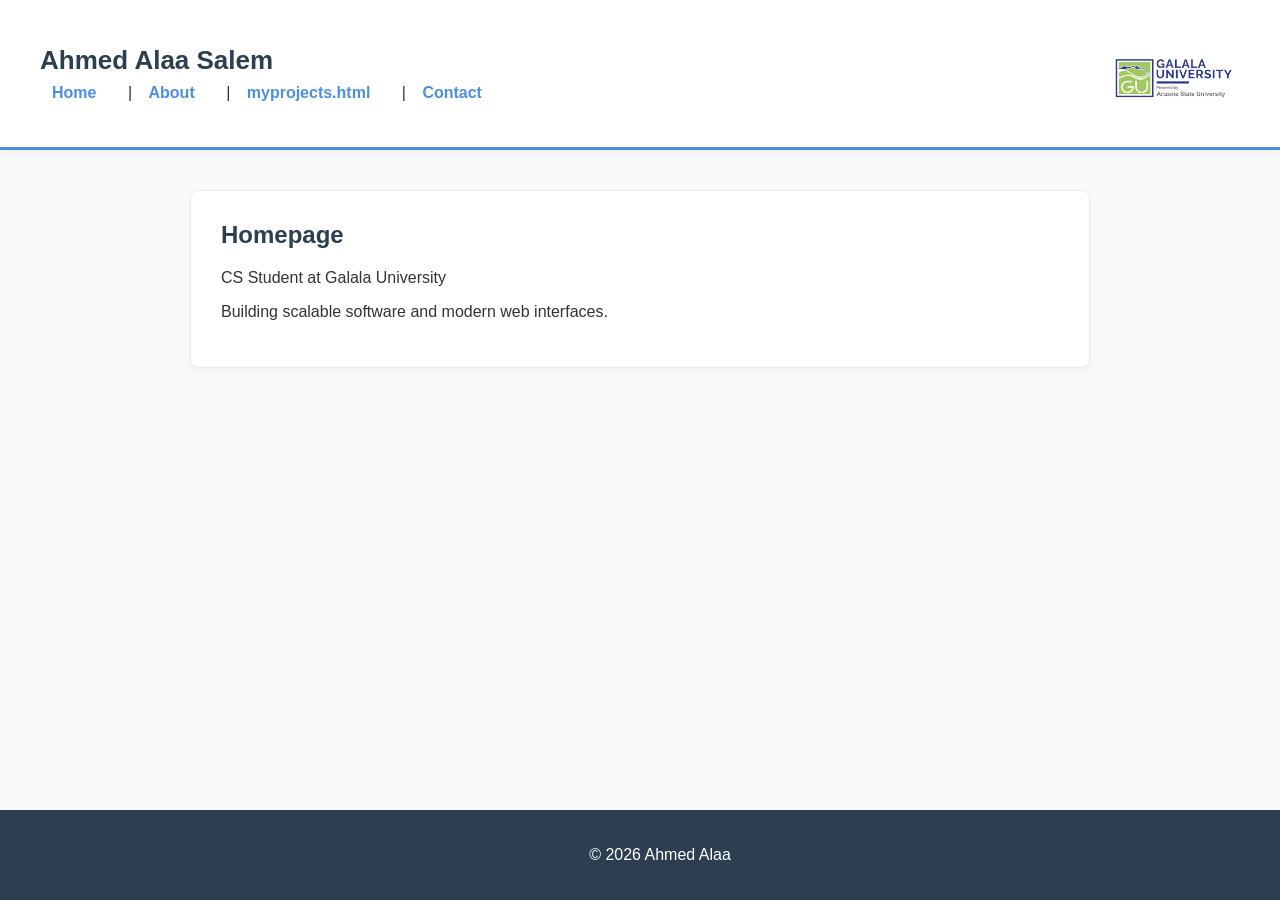
<file: index.html>
<!DOCTYPE html>
<html lang="en">
<head>
    <meta charset="UTF-8">
    <meta name="viewport" content="width=device-width, initial-scale=1.0">
    <title>Home - My Portfolio</title>
    <link rel="stylesheet" href="style.css">
</head>
<body>
    <header>
        <div class="header-content">
            <h1>Ahmed Alaa Salem</h1>
            <nav>
                <a href="task.html">Home</a> | 
                <a href="aboutme.html">About</a> | 
                <a href="myprojects.html">myprojects.html</a> | 
                <a href="contact.html">Contact</a>
            </nav>
        </div>
        <img src="logo.png" alt="Galala University Logo">
    </header>
    <main>
        <section id="about">
            <h2>Homepage</h2>
            <p>CS Student at Galala University</p>
            <p> Building scalable software and modern web interfaces.</p>
        </section>
    </main>
    <footer>
        <p>&copy; 2026 Ahmed Alaa</p>
    </footer>
</body>
</html>
</file>
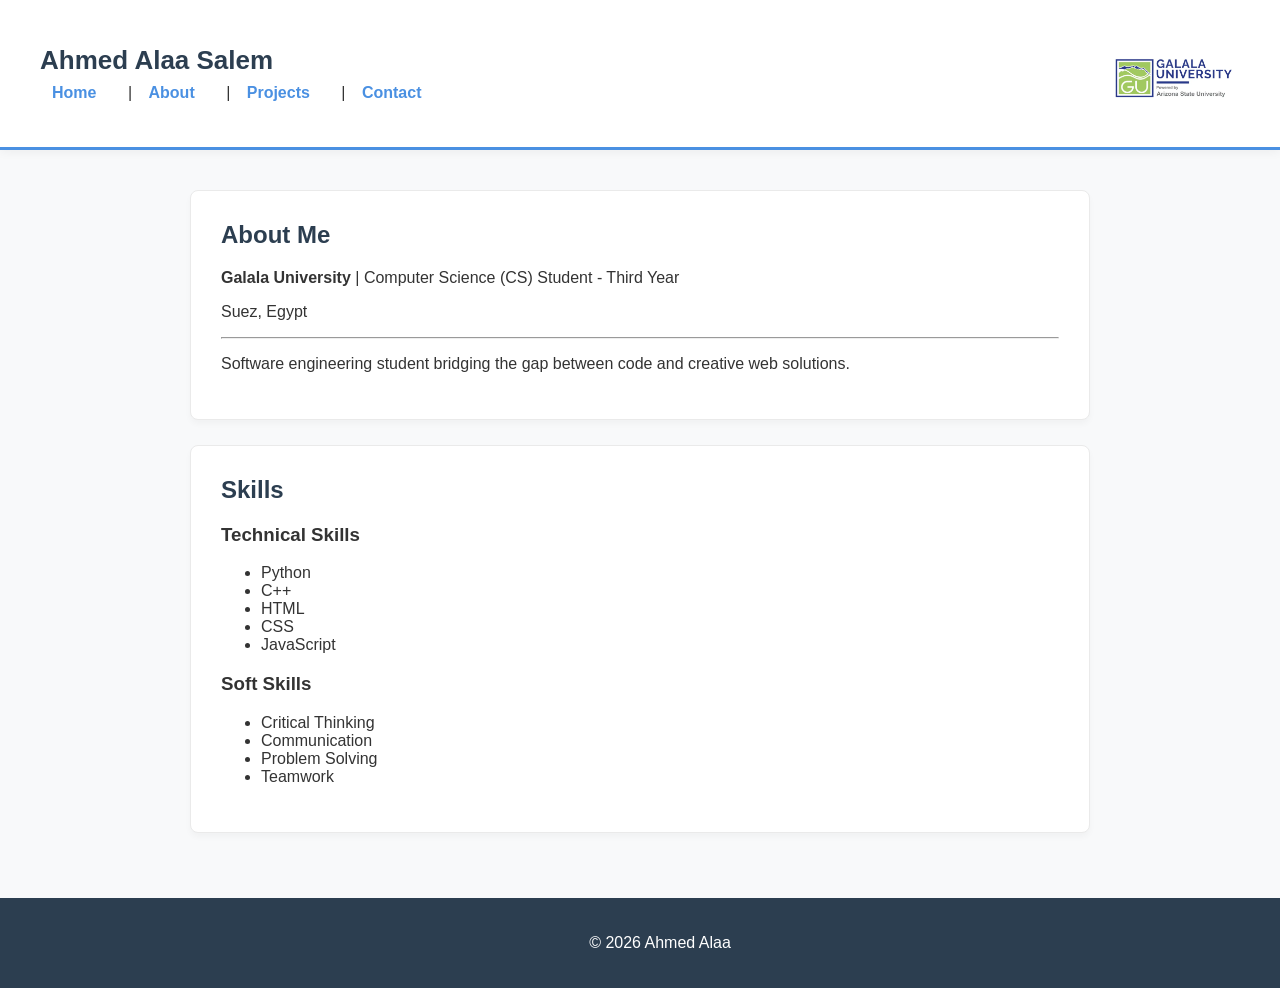
<file: aboutme.html>
<!DOCTYPE html>
<html lang="en">
<head>
    <meta charset="UTF-8">
    <title>About Me - Portfolio</title>
    <link rel="stylesheet" href="style.css">
</head>
<body>
    <header>
        <div class="header-content">
            <h1>Ahmed Alaa Salem</h1>
            <nav>
                <a href="task.html">Home</a> | 
                <a href="aboutme.html">About</a> | 
                <a href="myprojects.html">Projects</a> | 
                <a href="contact.html">Contact</a>
            </nav>
        </div>
        <img src="logo.png" alt="Galala University Logo">
    </header>

    <main>
        <section>
            <h2>About Me</h2>
            <p><strong>Galala University</strong> | Computer Science (CS) Student - Third Year</p>
            <p>Suez, Egypt</p>
            <hr>
            <p>Software engineering student bridging the gap between code and creative web solutions.</p>
        </section>

        <section>
            <h2>Skills</h2>
            <h3>Technical Skills</h3>
            <ul>
                <li>Python</li>
                <li>C++</li>
                <li>HTML</li>
                <li>CSS</li>
                <li>JavaScript</li>
            </ul>
            <h3>Soft Skills</h3>
            <ul>
                <li>Critical Thinking</li>
                <li>Communication</li>
                <li>Problem Solving</li>
                <li>Teamwork</li>
            </ul>
        </section>
    </main>

    <footer>
        <p>&copy; 2026 Ahmed Alaa</p>
    </footer>
</body>
</html>
</file>
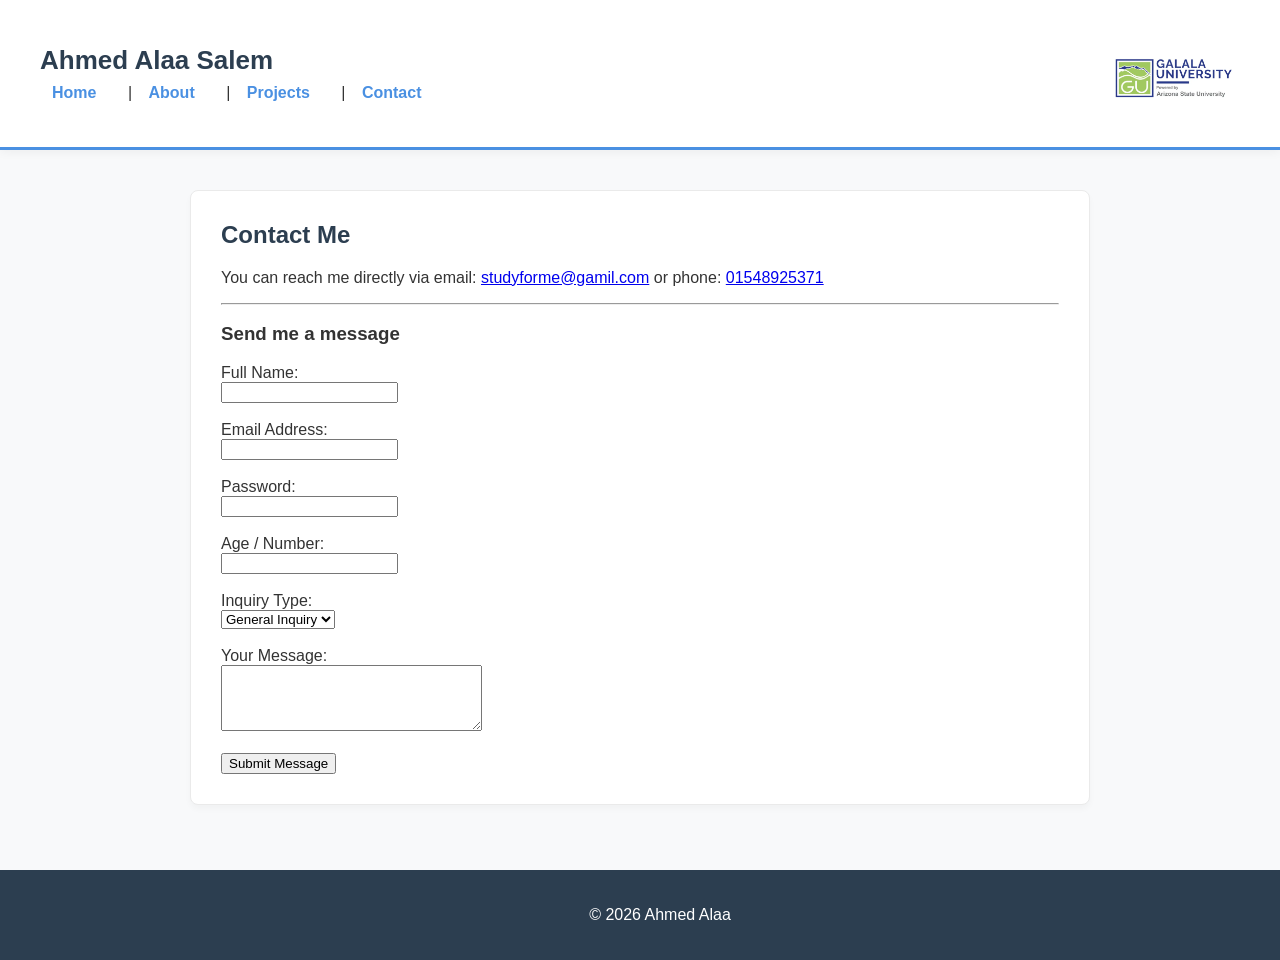
<file: contact.html>
<!DOCTYPE html>
<html lang="en">
<head>
    <meta charset="UTF-8">
    <title>Contact Me - Portfolio</title>
    <link rel="stylesheet" href="style.css">
</head>
<body>
    <header>
        <div class="header-content">
            <h1>Ahmed Alaa Salem</h1>
            <nav>
                <a href="task.html">Home</a> | 
                <a href="aboutme.html">About</a> | 
                <a href="myprojects.html">Projects</a> | 
                <a href="contact.html">Contact</a>
            </nav>
        </div>
        <img src="logo.png" alt="Galala University Logo">
    </header>

    <main>
        <section>
            <h2>Contact Me</h2>
            <p>You can reach me directly via email: <a href="mailto:studyforme@gamil.com">studyforme@gamil.com</a> or phone: <a href="tel:01548925371">01548925371</a></p>
            
            <hr>

            <h3>Send me a message</h3>
            <form action="#" method="POST">
                <div>
                    <label for="name">Full Name:</label><br>
                    <input type="text" id="name" name="name" required>
                </div>
                <br>
                <div>
                    <label for="email">Email Address:</label><br>
                    <input type="email" id="email" name="email" required>
                </div>
                <br>
                <div>
                    <label for="password">Password:</label><br>
                    <input type="password" id="password" name="password">
                </div>
                <br>
                <div>
                    <label for="age">Age / Number:</label><br>
                    <input type="number" id="age" name="age">
                </div>
                <br>
                <div>
                    <label for="subject">Inquiry Type:</label><br>
                    <select id="subject" name="subject">
                        <option value="general">General Inquiry</option>
                        <option value="project">Project Offer</option>
                        <option value="support">Support</option>
                    </select>
                </div>
                <br>
                <div>
                    <label for="message">Your Message:</label><br>
                    <textarea id="message" name="message" rows="4" cols="30"></textarea>
                </div>
                <br>
                <button type="submit">Submit Message</button>
            </form>
        </section>
    </main>

    <footer>
        <p>&copy; 2026 Ahmed Alaa</p>
    </footer>
</body>
</html>
</file>
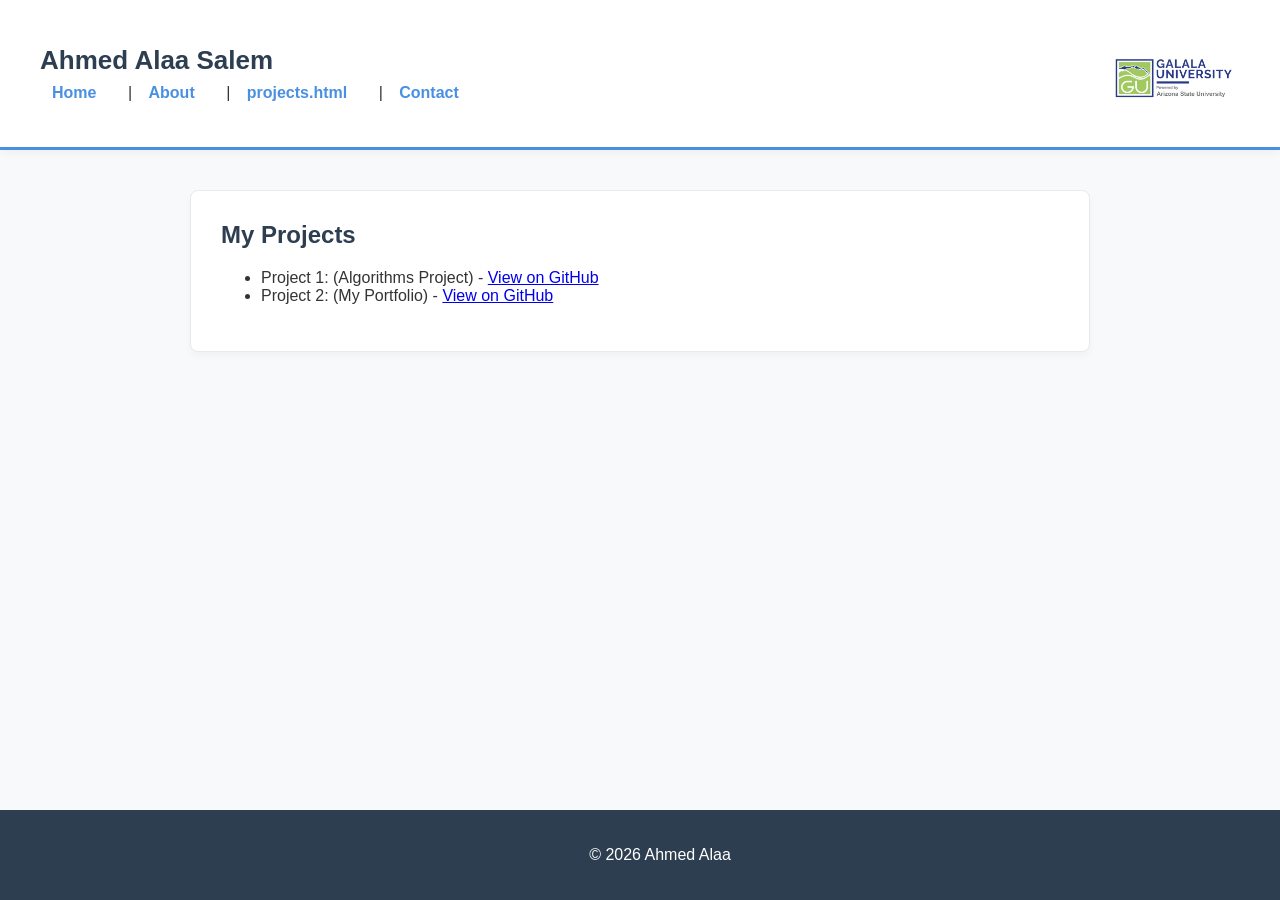
<file: myprojects.html>
<!DOCTYPE html>
<html lang="en">
<head>
    <meta charset="UTF-8">
    <title>Projects - Portfolio</title>
    <link rel="stylesheet" href="style.css">
</head>
<body>
    <header>
        <div class="header-content">
            <h1>Ahmed Alaa Salem</h1>
            <nav>
                <a href="task.html">Home</a> | 
                <a href="aboutme.html">About</a> | 
                <a href="myprojects.html">projects.html</a> | 
                <a href="contact.html">Contact</a>
            </nav>
        </div>
        <img src="logo.png" alt="Galala University Logo">
    </header>

    <main>
        <section>
            <h2>My Projects</h2>
            <ul>
                <li>
                    Project 1: (Algorithms Project) - 
                    <a href="https://github.com/ahmed9714/algorithms-project.git" target="_blank">View on GitHub</a>
                </li>
                <li>
                    Project 2: (My Portfolio) - 
                    <a href="https://github.com/ahmed9714/academic-portfolio" target="_blank">View on GitHub</a>
                </li>
            </ul>
        </section>
    </main>

    <footer>
        <p>&copy; 2026 Ahmed Alaa</p>
    </footer>
</body>
</html>
</file>
<file: style.css>
- {
    box-sizing: border-box;
}

body {
    font-family: 'Segoe UI', Tahoma, Geneva, Verdana, sans-serif;
    background-color: #f8f9fa;
    color: #333333;
    margin: 0;
    padding: 0;
    display: flex;
    flex-direction: column;
    min-height: 100vh;
}

header {
    background-color: #ffffff;
    padding: 20px 40px;
    box-shadow: 0 2px 10px rgba(0, 0, 0, 0.05);
    border-bottom: 3px solid #4a90e2;
    display: flex;
    justify-content: space-between;
    align-items: center;
    flex-wrap: wrap;
}

.header-content h1 {
    color: #2c3e50;
    margin: 0 0 8px 0;
    font-size: 26px;
}

header img {
    width: 140px;
    height: auto;
    object-fit: contain;
}

nav {
    margin-top: 5px;
}

nav a {
    text-decoration: none;
    color: #4a90e2;
    font-weight: 600;
    margin-right: 15px;
    padding: 6px 12px;
    border-radius: 4px;
    transition: all 0.3s ease;
}

nav a:hover {
    background-color: #e3f2fd;
    color: #0d47a1;
}

main {
    flex: 1;
    padding: 40px 20px;
    max-width: 900px;
    width: 100%;
    margin: 0 auto;
}

section {
    background: #ffffff;
    padding: 30px;
    margin-bottom: 25px;
    border-radius: 8px;
    box-shadow: 0 4px 6px rgba(0, 0, 0, 0.03);
    border: 1px solid #eaeaea;
}

section h2 {
    color: #2c3e50;
    margin-top: 0;
}

.grid-container {
    display: grid;
    grid-template-columns: repeat(auto-fit, minmax(250px, 1fr));
    gap: 20px;
}

footer {
    text-align: center;
    padding: 20px;
    background-color: #2c3e50;
    color: #ffffff;
    width: 100%;
}

@media (max-width: 600px) {
    header {
        padding: 15px 20px;
        flex-direction: column;
        align-items: flex-start;
    }
    
    header img {
        margin-top: 15px;
    }
    
    nav a {
        display: inline-block;
        margin-bottom: 5px;
    }
}
</file>
